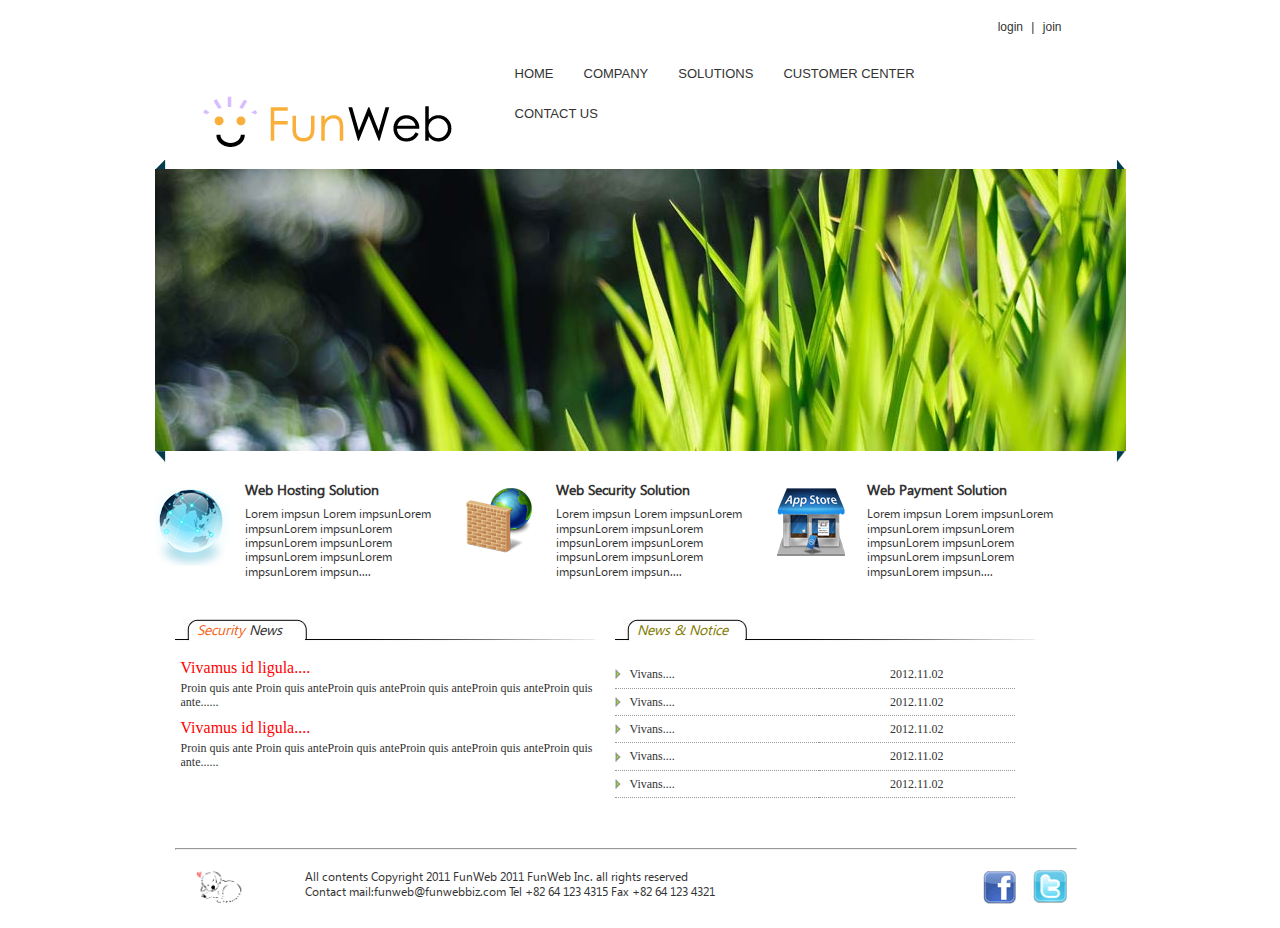
<file: webproject/WebContent/index.html>
<!DOCTYPE html>
<html>
<head>
<meta charset="UTF-8">
<title>Insert title here</title>
<link href="css/default.css" rel="stylesheet" type="text/css">
<link href="css/front.css" rel="stylesheet" type="text/css">

<!--[if lt IE 9]>
<script src="http://ie7-js.googlecode.com/svn/version/2.1(beta4)/IE9.js" type="text/javascript"></script>
<script src="http://ie7-js.googlecode.com/svn/version/2.1(beta4)/ie7-squish.js" type="text/javascript"></script>
<script src="http://html5shim.googlecode.com/svn/trunk/html5.js" type="text/javascript"></script>
<![endif]-->

<!--[if IE 6]>
 <script src="script/DD_belatedPNG_0.0.8a.js"></script>
 <script>
   /* EXAMPLE */
   DD_belatedPNG.fix('#wrap');
   DD_belatedPNG.fix('#main_img');   

 </script>
 <![endif]--> 


</head>
<body>
<div id="wrap">
<!-- 헤더파일들어가는 곳 -->
<header>
<div id="login"><a href="member/login.html">login</a> | <a href="member/join.html">join</a></div>
<div class="clear"></div>
<!-- 로고들어가는 곳 -->
<div id="logo"><img src="images/logo.gif" width="265" height="62" alt="Fun Web"></div>
<!-- 로고들어가는 곳 -->
<nav id="top_menu">
<ul>
	<li><a href="index.html">HOME</a></li>
	<li><a href="company/welcome.html">COMPANY</a></li>
	<li><a href="#">SOLUTIONS</a></li>
	<li><a href="center/notice.html">CUSTOMER CENTER</a></li>
	<li><a href="#">CONTACT US</a></li>
</ul>
</nav>
</header>
<!-- 헤더파일들어가는 곳 -->
<!-- 메인이미지 들어가는곳 -->
<div class="clear"></div>
<div id="main_img"><img src="images/main_img.jpg"
 width="971" height="282"></div>
<!-- 메인이미지 들어가는곳 -->
<!-- 메인 콘텐츠 들어가는 곳 -->
<article id="front">
<div id="solution">
<div id="hosting">
<h3>Web Hosting Solution</h3>
<p>Lorem impsun Lorem impsunLorem impsunLorem
 impsunLorem impsunLorem impsunLorem impsunLorem
  impsunLorem impsunLorem impsun....</p>
</div>
<div id="security">
<h3>Web Security Solution</h3>
<p>Lorem impsun Lorem impsunLorem impsunLorem
 impsunLorem impsunLorem impsunLorem impsunLorem
  impsunLorem impsunLorem impsun....</p>
</div>
<div id="payment">
<h3>Web Payment Solution</h3>
<p>Lorem impsun Lorem impsunLorem impsunLorem
 impsunLorem impsunLorem impsunLorem impsunLorem
  impsunLorem impsunLorem impsun....</p>
</div>
</div>
<div class="clear"></div>
<div id="sec_news">
<h3><span class="orange">Security</span> News</h3>
<dl>
<dt>Vivamus id ligula....</dt>
<dd>Proin quis ante Proin quis anteProin 
quis anteProin quis anteProin quis anteProin 
quis ante......</dd>
</dl>
<dl>
<dt>Vivamus id ligula....</dt>
<dd>Proin quis ante Proin quis anteProin 
quis anteProin quis anteProin quis anteProin 
quis ante......</dd>
</dl>
</div>
<div id="news_notice">
<h3 class="brown">News &amp; Notice</h3>
<table>
<tr><td class="contxt"><a href="#">Vivans....</a></td>
    <td>2012.11.02</td></tr>
<tr><td class="contxt"><a href="#">Vivans....</a></td>
    <td>2012.11.02</td></tr>
<tr><td class="contxt"><a href="#">Vivans....</a></td>
    <td>2012.11.02</td></tr>
<tr><td class="contxt"><a href="#">Vivans....</a></td>
    <td>2012.11.02</td></tr>
<tr><td class="contxt"><a href="#">Vivans....</a></td>
    <td>2012.11.02</td></tr>
</table>
</div>
</article>
<!-- 메인 콘텐츠 들어가는 곳 -->
<div class="clear"></div>
<!-- 푸터 들어가는 곳 -->
<footer>
<hr>
<div id="copy">All contents Copyright 2011 FunWeb 2011 FunWeb 
Inc. all rights reserved<br>
Contact mail:funweb@funwebbiz.com Tel +82 64 123 4315
Fax +82 64 123 4321</div>
<div id="social"><img src="images/facebook.gif" width="33" 
height="33" alt="Facebook">
<img src="images/twitter.gif" width="34" height="34"
alt="Twitter"></div>
</footer>
<!-- 푸터 들어가는 곳 -->
</div>
</body>
</html>
</file>
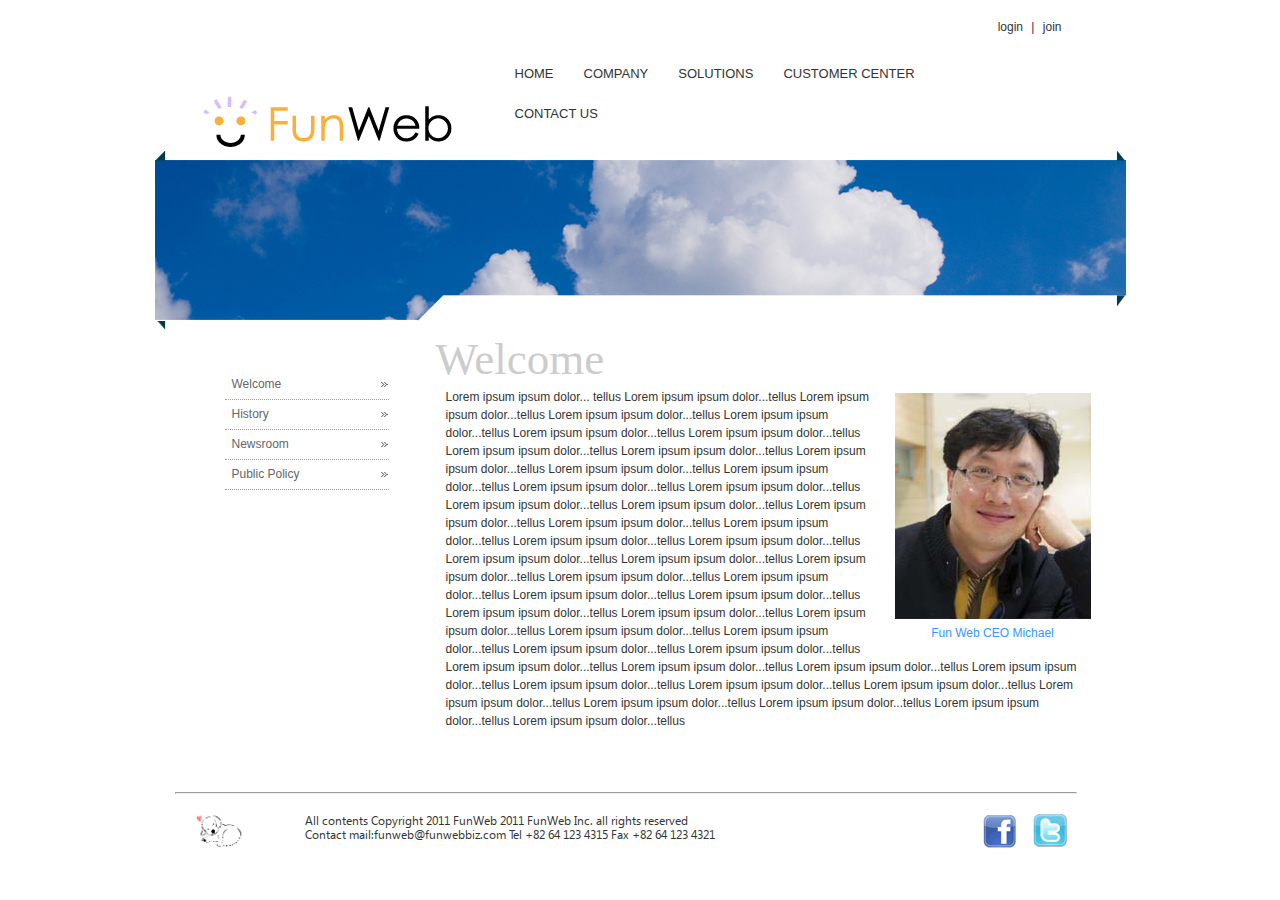
<file: webproject/WebContent/company/welcome.html>
<!DOCTYPE html>
<html>
<head>
<meta charset="UTF-8">
<title>Insert title here</title>
<link href="../css/default.css" rel="stylesheet" type="text/css">
<link href="../css/subpage.css" rel="stylesheet" type="text/css">

<!--[if lt IE 9]>
<script src="http://ie7-js.googlecode.com/svn/version/2.1(beta4)/IE9.js" type="text/javascript"></script>
<script src="http://ie7-js.googlecode.com/svn/version/2.1(beta4)/ie7-squish.js" type="text/javascript"></script>
<script src="http://html5shim.googlecode.com/svn/trunk/html5.js" type="text/javascript"></script>
<![endif]-->

<!--[if IE 6]>
 <script src="../script/DD_belatedPNG_0.0.8a.js"></script>
 <script>
   /* EXAMPLE */
   DD_belatedPNG.fix('#wrap');
   DD_belatedPNG.fix('#main_img');   

 </script>
 <![endif]-->
 
</head>
<body>
<div id="wrap">
<!-- 헤더가 들어가는 곳 -->
<header>
<div id="login"><a href="../member/login.html">login</a> | <a href="../member/join.html">join</a></div>
<div class="clear"></div>
<!-- 로고들어가는 곳 -->
<div id="logo"><img src="../images/logo.gif" width="265" height="62" alt="Fun Web"></div>
<!-- 로고들어가는 곳 -->
<nav id="top_menu">
<ul>
	<li><a href="../index.html">HOME</a></li>
	<li><a href="../company/welcome.html">COMPANY</a></li>
	<li><a href="#">SOLUTIONS</a></li>
	<li><a href="../center/notice.html">CUSTOMER CENTER</a></li>
	<li><a href="#">CONTACT US</a></li>
</ul>
</nav>
</header>
<!-- 헤더가 들어가는 곳 -->

<!-- 본문 들어가는 곳 -->
<!-- 서브페이지 메인이미지 -->
<div id="sub_img"></div>
<!-- 서브페이지 메인이미지 -->
<!-- 왼쪽메뉴 -->
<nav id="sub_menu">
<ul>
<li><a href="#">Welcome</a></li>
<li><a href="#">History</a></li>
<li><a href="#">Newsroom</a></li>
<li><a href="#">Public Policy</a></li>
</ul>
</nav>
<!-- 왼쪽메뉴 -->
<!-- 내용 -->
<article>
<h1>Welcome</h1>
<figure class="ceo"><img src="../images/company/CEO.jpg" width="196" height="226" 
alt="CEO"><figcaption>Fun Web CEO Michael</figcaption>
</figure>
<p>Lorem ipsum ipsum dolor...
tellus Lorem ipsum ipsum dolor...tellus
Lorem ipsum ipsum dolor...tellus
Lorem ipsum ipsum dolor...tellus
Lorem ipsum ipsum dolor...tellus
Lorem ipsum ipsum dolor...tellus
Lorem ipsum ipsum dolor...tellus
Lorem ipsum ipsum dolor...tellus
Lorem ipsum ipsum dolor...tellus
Lorem ipsum ipsum dolor...tellus
Lorem ipsum ipsum dolor...tellus
Lorem ipsum ipsum dolor...tellus
Lorem ipsum ipsum dolor...tellus
Lorem ipsum ipsum dolor...tellus
Lorem ipsum ipsum dolor...tellus
Lorem ipsum ipsum dolor...tellus
Lorem ipsum ipsum dolor...tellus
Lorem ipsum ipsum dolor...tellus
Lorem ipsum ipsum dolor...tellus
Lorem ipsum ipsum dolor...tellus
Lorem ipsum ipsum dolor...tellus
Lorem ipsum ipsum dolor...tellus
Lorem ipsum ipsum dolor...tellus
Lorem ipsum ipsum dolor...tellus
Lorem ipsum ipsum dolor...tellus
Lorem ipsum ipsum dolor...tellus
Lorem ipsum ipsum dolor...tellus
Lorem ipsum ipsum dolor...tellus
Lorem ipsum ipsum dolor...tellus
Lorem ipsum ipsum dolor...tellus
Lorem ipsum ipsum dolor...tellus
Lorem ipsum ipsum dolor...tellus
Lorem ipsum ipsum dolor...tellus
Lorem ipsum ipsum dolor...tellus
Lorem ipsum ipsum dolor...tellus
Lorem ipsum ipsum dolor...tellus
Lorem ipsum ipsum dolor...tellus
Lorem ipsum ipsum dolor...tellus
Lorem ipsum ipsum dolor...tellus
Lorem ipsum ipsum dolor...tellus
Lorem ipsum ipsum dolor...tellus
Lorem ipsum ipsum dolor...tellus
Lorem ipsum ipsum dolor...tellus
Lorem ipsum ipsum dolor...tellus
Lorem ipsum ipsum dolor...tellus
Lorem ipsum ipsum dolor...tellus
Lorem ipsum ipsum dolor...tellus</p>
</article>
<!-- 내용 -->
<!-- 본문 들어가는 곳 -->
<div class="clear"></div>
<!-- 푸터 들어가는 곳 -->
<footer>
<hr>
<div id="copy">All contents Copyright 2011 FunWeb 2011 FunWeb 
Inc. all rights reserved<br>
Contact mail:funweb@funwebbiz.com Tel +82 64 123 4315
Fax +82 64 123 4321</div>
<div id="social"><img src="../images/facebook.gif" width="33" 
height="33" alt="Facebook">
<img src="../images/twitter.gif" width="34" height="34"
alt="Twitter"></div>
</footer>
<!-- 푸터 들어가는 곳 -->
</div>
</body>
</html>
</file>
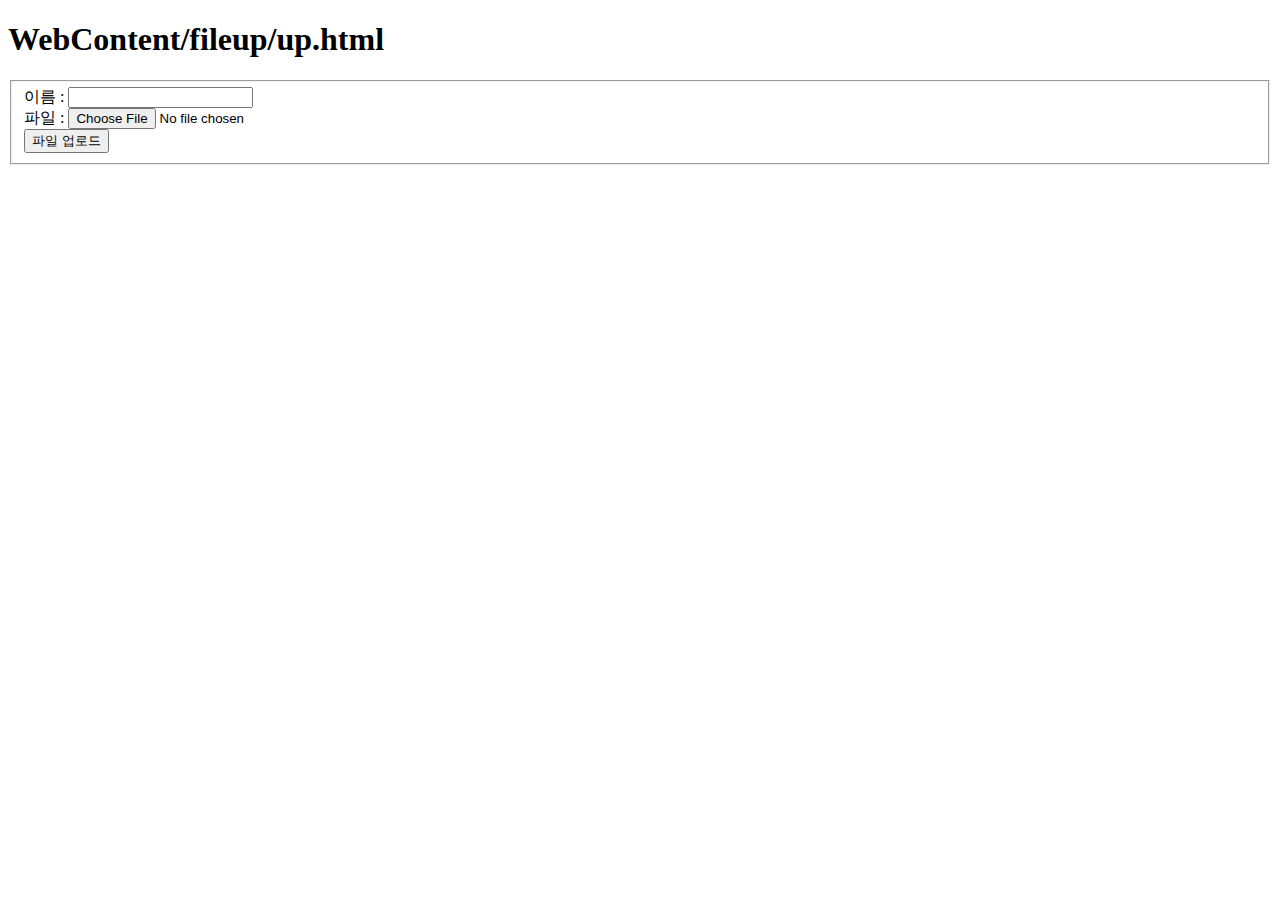
<file: webproject/WebContent/fileup/up.html>
<!DOCTYPE html>
<html>
<head>
<meta charset="euc-kr">
<title>Insert title here</title>
</head>
<body>
   <h1>WebContent/fileup/up.html</h1>

   <fieldset>
     <form action="up.jsp" method="post" enctype="multipart/form-data">
	       �̸� : <input type="text" name="name"> <br>
	       ���� : <input type="file" name="upfile"> <br>
	     <input type="submit" value="���� ���ε�">
     </form>   
   </fieldset>
   
   
   
   
   
   
   
   
   
   
   
   
   

</body>
</html>
</file>
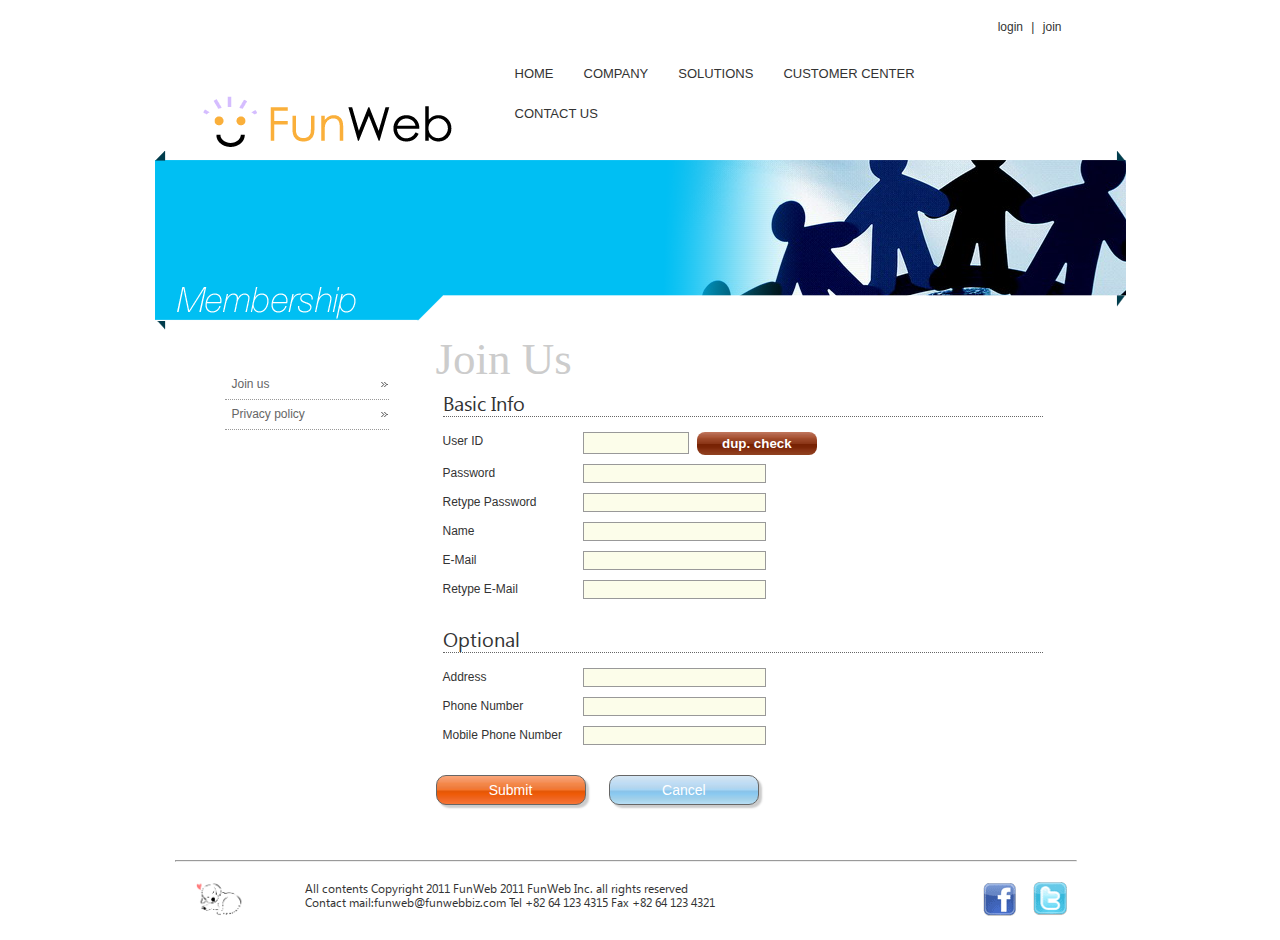
<file: webproject/WebContent/member/join.html>
<!DOCTYPE html>
<html>
<head>
<meta charset="UTF-8">
<title>Insert title here</title>
<link href="../css/default.css" rel="stylesheet" type="text/css">
<link href="../css/subpage.css" rel="stylesheet" type="text/css">
<!--[if lt IE 9]>
<script src="http://ie7-js.googlecode.com/svn/version/2.1(beta4)/IE9.js" type="text/javascript"></script>
<script src="http://ie7-js.googlecode.com/svn/version/2.1(beta4)/ie7-squish.js" type="text/javascript"></script>
<script src="http://html5shim.googlecode.com/svn/trunk/html5.js" type="text/javascript"></script>
<![endif]-->
<!--[if IE 6]>
 <script src="../script/DD_belatedPNG_0.0.8a.js"></script>
 <script>
   /* EXAMPLE */
   DD_belatedPNG.fix('#wrap');
   DD_belatedPNG.fix('#main_img');   

 </script>
 <![endif]-->
</head>
<body>
<div id="wrap">
<!-- 헤더들어가는 곳 -->
<header>
<div id="login"><a href="../member/login.html">login</a> | <a href="../member/join.html">join</a></div>
<div class="clear"></div>
<!-- 로고들어가는 곳 -->
<div id="logo"><img src="../images/logo.gif" width="265" height="62" alt="Fun Web"></div>
<!-- 로고들어가는 곳 -->
<nav id="top_menu">
<ul>
	<li><a href="../index.html">HOME</a></li>
	<li><a href="../company/welcome.html">COMPANY</a></li>
	<li><a href="#">SOLUTIONS</a></li>
	<li><a href="../center/notice.html">CUSTOMER CENTER</a></li>
	<li><a href="#">CONTACT US</a></li>
</ul>
</nav>
</header>
<!-- 헤더들어가는 곳 -->

<!-- 본문들어가는 곳 -->
<!-- 본문메인이미지 -->
<div id="sub_img_member"></div>
<!-- 본문메인이미지 -->
<!-- 왼쪽메뉴 -->
<nav id="sub_menu">
<ul>
<li><a href="#">Join us</a></li>
<li><a href="#">Privacy policy</a></li>
</ul>
</nav>
<!-- 왼쪽메뉴 -->
<!-- 본문내용 -->
<article>
<h1>Join Us</h1>
<form action="" id="join">
<fieldset>
<legend>Basic Info</legend>
<label>User ID</label>
<input type="text" name="id" class="id">
<input type="button" value="dup. check" class="dup"><br>
<label>Password</label>
<input type="password" name="pass"><br>
<label>Retype Password</label>
<input type="password" name="pass2"><br>
<label>Name</label>
<input type="text" name="name"><br>
<label>E-Mail</label>
<input type="email" name="email"><br>
<label>Retype E-Mail</label>
<input type="email" name="email2"><br>
</fieldset>

<fieldset>
<legend>Optional</legend>
<label>Address</label>
<input type="text" name="address"><br>
<label>Phone Number</label>
<input type="text" name="phone"><br>
<label>Mobile Phone Number</label>
<input type="text" name="mobile"><br>
</fieldset>
<div class="clear"></div>
<div id="buttons">
<input type="button" value="Submit" class="submit">
<input type="button" value="Cancel" class="cancel">
</div>
</form>
</article>
<!-- 본문내용 -->
<!-- 본문들어가는 곳 -->

<div class="clear"></div>
<!-- 푸터들어가는 곳 -->
<footer>
<hr>
<div id="copy">All contents Copyright 2011 FunWeb 2011 FunWeb 
Inc. all rights reserved<br>
Contact mail:funweb@funwebbiz.com Tel +82 64 123 4315
Fax +82 64 123 4321</div>
<div id="social"><img src="../images/facebook.gif" width="33" 
height="33" alt="Facebook">
<img src="../images/twitter.gif" width="34" height="34"
alt="Twitter"></div>
</footer>
<!-- 푸터들어가는 곳 -->
</div>
</body>
</html>
</file>
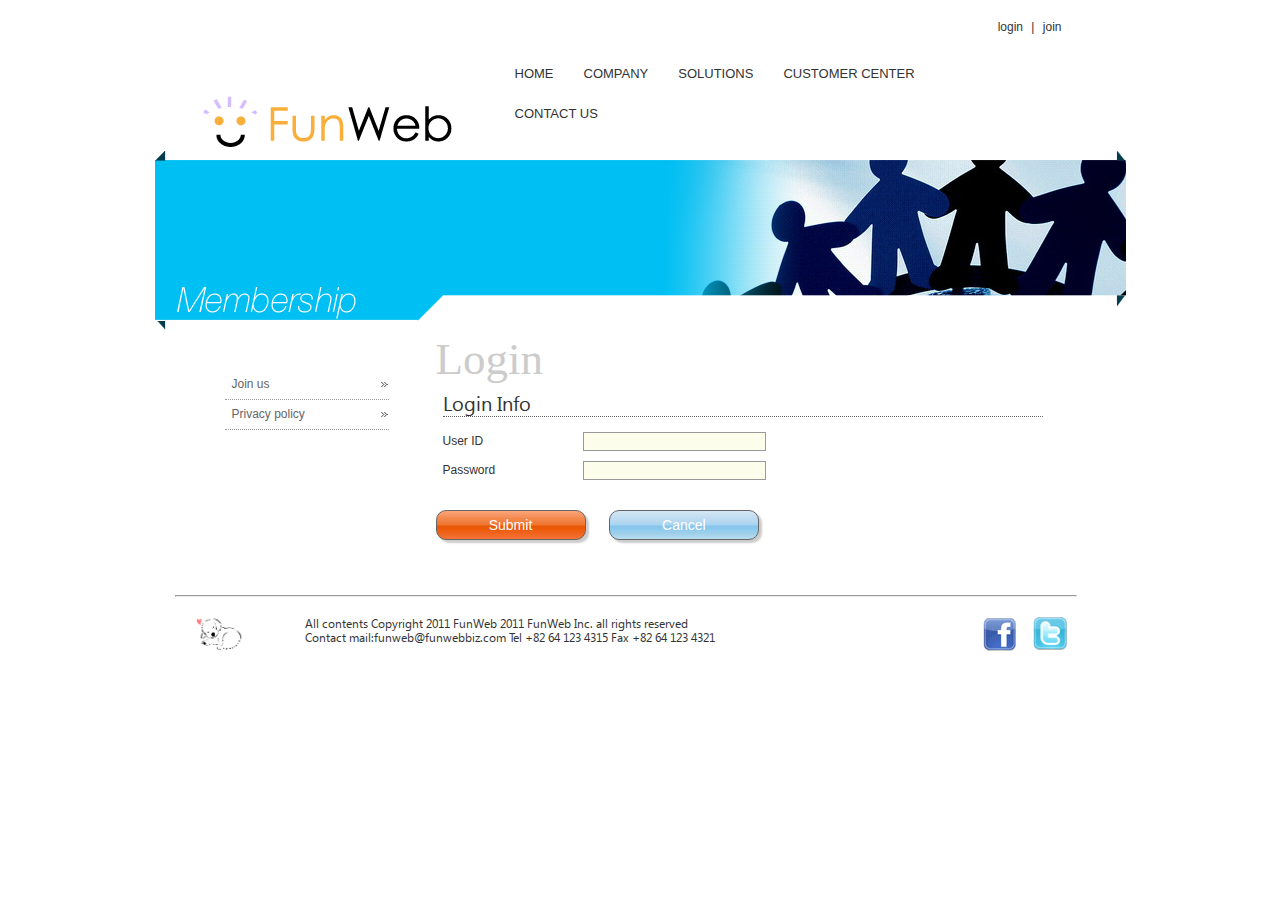
<file: webproject/WebContent/member/login.html>
<!DOCTYPE html>
<html>
<head>
<meta charset="UTF-8">
<title>Insert title here</title>
<link href="../css/default.css" rel="stylesheet" type="text/css">
<link href="../css/subpage.css" rel="stylesheet" type="text/css">
<!--[if lt IE 9]>
<script src="http://ie7-js.googlecode.com/svn/version/2.1(beta4)/IE9.js" type="text/javascript"></script>
<script src="http://ie7-js.googlecode.com/svn/version/2.1(beta4)/ie7-squish.js" type="text/javascript"></script>
<script src="http://html5shim.googlecode.com/svn/trunk/html5.js" type="text/javascript"></script>
<![endif]-->
<!--[if IE 6]>
 <script src="../script/DD_belatedPNG_0.0.8a.js"></script>
 <script>
   /* EXAMPLE */
   DD_belatedPNG.fix('#wrap');
   DD_belatedPNG.fix('#main_img');   

 </script>
 <![endif]-->
</head>
<body>
<div id="wrap">
<!-- 헤더들어가는 곳 -->
<header>
<div id="login"><a href="../member/login.html">login</a> | <a href="../member/join.html">join</a></div>
<div class="clear"></div>
<!-- 로고들어가는 곳 -->
<div id="logo"><img src="../images/logo.gif" width="265" height="62" alt="Fun Web"></div>
<!-- 로고들어가는 곳 -->
<nav id="top_menu">
<ul>
	<li><a href="../index.html">HOME</a></li>
	<li><a href="../company/welcome.html">COMPANY</a></li>
	<li><a href="#">SOLUTIONS</a></li>
	<li><a href="../center/notice.html">CUSTOMER CENTER</a></li>
	<li><a href="#">CONTACT US</a></li>
</ul>
</nav>
</header>
<!-- 헤더들어가는 곳 -->

<!-- 본문들어가는 곳 -->
<!-- 본문메인이미지 -->
<div id="sub_img_member"></div>
<!-- 본문메인이미지 -->
<!-- 왼쪽메뉴 -->
<nav id="sub_menu">
<ul>
<li><a href="#">Join us</a></li>
<li><a href="#">Privacy policy</a></li>
</ul>
</nav>
<!-- 왼쪽메뉴 -->
<!-- 본문내용 -->
<article>
<h1>Login</h1>
<form action="" id="join">
<fieldset>
<legend>Login Info</legend>
<label>User ID</label>
<input type="text" name="id"><br>
<label>Password</label>
<input type="password" name="pass"><br>
</fieldset>
<div class="clear"></div>
<div id="buttons">
<input type="button" value="Submit" class="submit">
<input type="button" value="Cancel" class="cancel">
</div>
</form>
</article>
<!-- 본문내용 -->
<!-- 본문들어가는 곳 -->

<div class="clear"></div>
<!-- 푸터들어가는 곳 -->
<footer>
<hr>
<div id="copy">All contents Copyright 2011 FunWeb 2011 FunWeb 
Inc. all rights reserved<br>
Contact mail:funweb@funwebbiz.com Tel +82 64 123 4315
Fax +82 64 123 4321</div>
<div id="social"><img src="../images/facebook.gif" width="33" 
height="33" alt="Facebook">
<img src="../images/twitter.gif" width="34" height="34"
alt="Twitter"></div>
</footer>
<!-- 푸터들어가는 곳 -->
</div>
</body>
</html>
</file>
<file: webproject/WebContent/css/default.css>
@CHARSET "UTF-8";
body {
	background-color: #ffffff; margin: 0px;
	padding: 0px; font-size: 0.75em;
	line-height: 1.2em; color: #333;
}/*배경색 #898989 밖여백 0 안여백 0 글자크기 0.75em
줄간격 1.2em 글자색 #333*/
#wrap{
	width: 971px; text-align: left;
	margin: 0;margin-right: auto;margin-left: auto;
	min-height: 780px;
	background-repeat: repeat-y;
}/*너비 : 971px 글자정렬 left 밖여백 0 
밖오른쪽여백 auto 밖왼쪽여백 auto  최소높이 780px
배경이미지 shadow.png 배경이미지반복 y*/
#login{float: right;margin: 20px 64px 0 0;
font-family: Arial,Helvetica,sans-serif;
font-size: 12px;word-spacing: 5px}
/*정렬 오른쪽 밖여백 20 64 0 0  
글자체 Arial,Helvetica,sans-serif 크기 12px 
단어간격 5px*/
#login a{text-decoration: none; color: #333}
/* 하이퍼링크 밑줄 없음 글자색 #333*/
#login a:hover{color: #F90}
/* 하이퍼링크 hover 글자색 #F90*/
.clear{clear: both;}/*영역구분*/
#logo{float: left;width: 265px; margin: 60px 0 0 40px}
/*정렬 왼쪽 너비 265px 밖여백 60px 0 0 40px*/
header{height: 151px;margin: 0px;padding: 0px}
/*높이 151px 밖여백 0 안여백 0*/
nav#top_menu {
	width: 500px; margin: 10px 10px 0 0;
float: left;}
/*너비 600px 밖여백 50px 20px 0 0 정렬 오른쪽*/
nav#top_menu ul{list-style:none;
font-family: verdana,Geneba,sans-serif;
font-size: 13px;font-weight: 100;color: #333}
/*스타일없음 글자체 verdana,Geneba,sans-serif 
글자크기 13px 글자굵기 100 글자색 #333*/
nav#top_menu li{float: left;margin: 0 5px;}
/*정렬 왼쪽 밖여잭 0 5px*/
nav#top_menu a{display: block; height: 20px;
padding: 10px; text-decoration: none;color: #333}
/*block 높이 20px 안여백 10px 밑줄 없음 글자색 #333*/
nav#top_menu a:hover{
	background-image:url("../images/blue.gif");
	background-repeat: repeat-x;
	background-position: bottom;}
	
.left { 
	float: left;
	
	}
	
.left>ul {
	display: block;
	list-style: none;
}
	
/* .right {border: 1px solid red;
	float: right;}	 */
	
element.style {
    height: 600px;
}	
	
	
/*배경이미지 blue.gif 배경반복 x 배경위치 아래*/

/*footer부분*/
/*글자체 seo*/
@font-face{font-family: "seo";
src: url("../images/segoeui.eot");
src: local(""),
     url("../images/segoeui.woff")format("woff"),
     url("../images/segoeui.ttf")format("truetype");}
footer{margin: 50px 0 0 0; height: 80px;
background-image: url("../images/Angkko.png");
background-size: 50px;
background-repeat: no-repeat;
background-position: 40px center;}
/*밖여백 50px 0 0 0 높이 80px 배경이미지under_logo.gif
배경반복 no-repeat 위치 40px center*/
footer hr{width: 900px;margin: 0 0 0 20px}
/*너비 900px 밖여백 0 0 0 20px*/
footer #copy{font-family: seo; width: 450px;
margin: 20px 0 0 150px; float: left;}
/*글자체 seo 너비 450px 밖여백 20px 0 0  190px 정렬 left*/
footer #social{width: 130px; margin: 20px 20px 0 0;
float: right;}
/*너비 130px 밖여백 20px 20px 0 0
정렬 오른쪽*/
footer #social img{margin: 0 7px}/*밖여백 0 7px*/
</file>
<file: webproject/WebContent/css/front.css>
@CHARSET "UTF-8";

.clear{clear: both;}
#main_img{width: 971px; height: 308px;
background-image:url("../images/img_back.png");
background-repeat: no-repeat;
background-position: center top;}
/*너비 971px 높이 308px 
배경이미지 img_back.png 반복 no 위치 가운데 위*/
#main_img img{margin: 9px 0 0 0}/*밖여백 9px 0 0 0*/

article#front{margin: 5px 0px 5px 0px}
/*밖여백 5px 0 5px 0*/commons-collections4-4.4.jar
commons-dbcp2-2.7.0.jar
commons-pool2-2.8.0.jar
cos.jar
jai_codec.jar
jai_core.jar
json-simple-1.1.1.jar
mysql-connector-java-5.1.49-bin.jar
#solution{border: solid 1px #FFFFFF;
border-radius:10px ; width: 910px; min-height: 150px;
background-color: #ebebeb; padding: 10px;
margin: 0 0 0 20px}
/*테두리 solid 1px #FFFFFF 둥글게 10px 너비 910px
최소높이 150px 배경색 #ebebeb 안여백 10px 
밖여백 0 0 0 20px */
#hosting,#security,#payment{width: 30%; float: left;
padding: 10px}
/*너비 30% 정렬 왼쪽 안여백 10px*/
@font-face{font-family: "seo";
src: url("../images/segoeui.eot");
src: local(""),
     url("../images/segoeui.woff")format("woff"),
     url("../images/segoeui.ttf")format("truetype");}
#hosting h3,#security h3,#payment h3{font-family: seo;
font-size: 14px;font-weight: 600;color: #333;
margin: 0 0 10px 80px}     
     /*#hosting h3태그,.. 글자체 seo 글자크기 14px
     글자굵기 600 글자색 #333 밖여백 0 0 10px 80px */
     /*hosting p태그, ... 글자체 seo 글자크기 12px
     글자색 #333 밖여백 0 0 0px 80px */
#hosting p,#security p,#payment p{font-family: seo;
font-size: 12px;color: #333; margin: 0 0 0px 80px}      
     /*#hosting 배경이미지 icon1.png no-repeat 
      위치  left 15px*/
     /*#security 배경이미지 icon2.png no-repeat 
      위치  left 15px*/
     /*#payment 배경이미지 icon3.png no-repeat 
      위치  left 15px*/
#hosting{background-image: url("../images/icon1.png");
background-repeat: no-repeat;
background-position: left 15px;}
#security{background-image: url("../images/icon2.png");
background-repeat: no-repeat;
background-position: left 15px;}
#payment{background-image: url("../images/icon3.png");
background-repeat: no-repeat;
background-position: left 15px;}
#sec_news,#news_notice{float: left; width: 420px;
margin: 15px 0 0 20px}
/*정렬 왼쪽 너비 420px 밖여백 15px 0 0 20px */
#sec_news h3,#news_notice h3{font-family: seo;
font-size: 14px;font-style: italic;font-weight: normal;
width: 420px;height: 24px;
background-image: url("../images/h3_back.jpg");
background-repeat: no-repeat;padding: 5px 0 0 22px;}
/*글자체 seo 크기 14px
스타일 italic 굵기 normal 너비 420px 높이 24px
배경이미지h3_back.jpg 반복no-repeat 안여백 5px 0 0 22px*/
#sec_news .orange{color: #f26522}/*글자색 #f26522*/
#news_notice .brown{color: #827b00}/*글자색 #827b00*/
#sec_news dl{margin-left: 6px}/*밖왼쪽여백 6px*/
#sec_news dt{font-family: "Times New roman";
font-size: 16px; margin: 5px 0; color: #F00}
/*글자체 Times New roman 글자크기 16px
 밖여백 5px 0 글자색 #F00*/
#sec_news dd{margin-left: 0;color: #333;}
/*밖왼쪽 여백 0 글자색 #333*/
#news_notice table{width: 400px;
border-collapse: collapse; text-align: center;}
/*너비 400px 여백없애기 글자정렬 가운데*/
#news_notice td{padding: 6px 4px;
border-bottom-width: 1px; border-bottom-style: dotted;
border-bottom-color: #999}
/*안여백 6px 4px 
테두리아래너비 1px 테두리아래스타일 dotted
테두리아래색 #999 */
#news_notice td.contxt{
	background-image: url("../images/tr_back.gif");
	background-repeat: no-repeat;
	background-position: left center;
	padding-left: 15px; text-align: left;color: #333}
/*배경이미지 tr_back.gif
반복 no repeat 위치 left center 안왼쪽여백 15px
글자정렬 왼쪽 글자색 #333*/
#news_notice a{color: #333;text-decoration: none;}
/*글자색 #333 밑줄 없음*/
#news_notice a:hover{color: #F90;
text-decoration: none;}/*글자색 #F90 밑줄 none*/
</file>
<file: webproject/WebContent/css/subpage.css>
@CHARSET "UTF-8";

#sub_img{width: 971px;height: 179px;
background-image: url("../images/company/sub_back.png");
background-repeat: no-repeat;
background-position: left top;}
/*너비 971px 높이179px 
배경이미지 images/company/sub_back.png
반복 no 위치 left top*/
#sub_menu{width: 238px; float: left;margin: 20px;
font-family:Verdana,Geneva,sans-serif;font-size:1em  }
/*너비 238px 정렬 왼쪽 밖여백20px
글자체 Verdana,Geneva,sans-serif 글자크기 1em*/
#sub_menu ul{margin: 20px 0 0 10px; list-style: none;
}/*밖여백 20 0 0 10 리스트스타일none*/
#sub_menu a{text-decoration: none;color: #666;
display:block;height: 15px;width: 150px;padding: 7px;
border-bottom-width: 1px;border-bottom-style: dotted;
border-bottom-color: #999;
background-image: url("../images/bullet.gif");
background-repeat: no-repeat;
background-position: right center;}
/*밑줄 none 글자색 #666
높이 15px 너비150px 안여백7px
테두리 아래너비 1px 테두리아래스타일 dotted 
테두리아래색 #999 배경이미지 images/bullet.gif
반복no 위치right center*/
#sub_menu a:hover{color: #F90;
background-image: url("../images/bullet_orange.gif");
background-repeat: no-repeat;
background-position: right center;}/*배경이미지 bullet_orange.gif
반복 no 위치right center 글자색 color#F90 */
article{float: right;width: 660px;
padding-right: 30px;
font-family: Verdana,Geneva,sans-serif;
font-size: 1em;line-height: 1.5em}
/*정렬 오른쪽 너비 660px 안오른쪽여백 30px
글자체Verdana,Geneva,sans-serif 글자크기1em 
줄간격1.5em */
article h1{font-family: "Times New Roman";
font-size: 45px; color: #CCC; margin: 20px 0;
font-weight: normal;
}/*글자체 Times New Roman 글자크기 45px
글자색 #CCC 밖여백20px 0  글자굵기 normal*/
article p{padding-left: 10px}/*안왼쪽여백 10px*/
figure.ceo{float: right;margin: 5px;}/*정렬 오른쪽 밖여백 5px*/
figcaption{text-align: center;color:#39F }
/*글자정렬 가운데 글자색 #39F*/
.clear{clear: both;}
/*------------------*/
#sub_img_center{width: 971px;height: 179px;
background-image: url("../images/center/sub_back.png");
background-repeat: no-repeat;
background-position: left top;}
/*너비 971 높이179 
배경이미지 images/center/sub_back.png
반복 no 위치left top */
article table#notice{width: 660px;
border-collapse: collapse;}
/*너비 670 테이블공간없애기*/
@font-face{font-family: "seo";
src: url("../images/segoeui.eot");
src: local(""),
     url("../images/segoeui.woff")format("woff"),
     url("../images/segoeui.ttf")format("truetype");}
article table#notice th{height: 20px;
text-transform: capitalize;font-size: 14px;
font-family: seo; font-weight: bold;padding: 5px;
background-image: url("../images/center/t_back.jpg");
background-repeat: repeat-x;
background-position: center center; color:#FFF }
/*높이 20 첫글자대문자
글자크기 14 글자모양 seo 굵기 bold 안여백 5px
배경이미지 images/center/t_back.jpg 반복 x 
위치 center center 글자색 #FFF*/
article table#notice td{text-align: center;
padding: 6px 0; border-bottom-width: 1px;
border-bottom-style: dotted;border-bottom-color: #999}
/*글자정렬 center
안여백 6px 0 테두리아래너비 1px 테두리아래스타일dotted
테두리아래색 #999*/
article table#notice td.left{text-align: left;}
/*글자정렬 left*/
article th.tno{width: 50px;
border-top-left-radius:5px;
border-bottom-left-radius:5px;
}/*너비 50px 
왼쪽위 둥글게5px 왼쪽아래 둥글게5px*/
article th.ttitle{width: 400px; letter-spacing: 0.7em}
/*너비 400px 문자간격 0.7em*/
article th.twrite{width: 100px;}
/*너비 100px*/
article th.tdate{width: 50px;}
/*너비 50px*/
article th.tread{width: 50px;
border-top-right-radius:5px;
border-bottom-right-radius:5px;}

article th.tttt{width: 660px;
border-radius:5px;}
/*너비 50px 
오른쪽위 둥글게5px 오른쪽아래 둥글게5px*/

article.polist {
	padding: 0;
	
}

article #ssum{
	width: 31.9%;
	height: 200px;
	border: 1px solid #333;
	margin: 5px;
	float: left;
	text-align: center;
		
}

article table#ssum th{height: 20px;
text-transform: capitalize;font-size: 14px;
font-family: seo; font-weight: bold;padding: 5px;
background-image: url("../images/center/t_back.jpg");
background-repeat: repeat-x;
background-position: center center; color:#FFF }

article table#ssum.ssimg{
	width: 200px;
	height: 200px;
	padding: 20;
}

article table#ssum.rvn{
	width: 30px;
	height: 200px;
	padding: 20px;
}

article table#ssum .rvsj .tt{
	display: block;
	text-align:	center;
	
}

.rvcon {
	width: 100%;
}

.rvcon ul li {
	float:left; 
	margin-left:10px;
	list-style: none;
	 }
	 
.rvcon .ulli {
	text-align: right;
	width: 100%;
}

.rvcon ul{float: right;}

article table#ssum.rvrc{
	width: 30px;
	height: 200px;
	padding: 20px;
}

article table#ssum.rvar{
	width: 30px;
	height: 200px;
	padding: 20;
}


.div11 {
	height: 50px;
	clear: both;
}

.div111 {
	margin: 100px auto; 
}

article #table_search{margin: 15px 0 10px 0;
float: right;}
/*밖여백 15px 0 10px 0 정렬 right*/
#table_search .input_box{height: 20px; width: 200px;
border-radius:10px;background-color: #FEFDED;
border: 1px solid #333}
/*높이 20px 너비 200px
테두리 1px solid #333 테두리둥글게 10px 배경색#FEFDED*/
#table_search .btn{padding: 2px;margin: 0 0 0 5px;
width: 90px;height: 23px;border: 1px solid #999;
border-radius:10px;color: #FFF;
background-image: url("../images/center/t_back.jpg");
background-repeat: repeat-x;
background-position: center center}
/*안여백 2px 밖여백 0 0 0 5px
너비 90 높이 23 테두리 1 solid #999 테두리둥글게 10px
글자색 #FFF 
배경이미지 t_back.jpg repeat-x center center*/
#page_control{text-align: center; margin: 20px 0 0 0;
margin-right: auto;margin-left: auto;}
/*글자정렬 center 밖여백 20px 0 0 0
밖여백오른쪽 auto 밖여백왼쪽 auto*/
#page_control a{padding: 2px 5px; text-decoration: none;
color: #333; margin: 0 5px;}
/*안여백 2px 5px 밑줄 none 글자색#333 밖여백 0 5px*/
#page_control a:hover{font-weight: bold; color: #F90;
text-decoration: underline;}
/*글자굵기bold 글자색#F90 밑줄 underline*/
article table#notice tr:hover{
	background-color: #EEFDFF;
cursor: pointer;cursor: hand;}
/*배경색 #EEFDFF
커서 pointer 커서 hand*/
/*------------------*/
#sub_img_member{width: 971px;height: 179px;
background-image: url("../images/member/sub_back.png");
background-repeat: no-repeat;
background-position: left top;}
form#join {margin:10px 0 0 0; width: 670px}
/*밖여백 10px 0 0 0 너비670px*/
form#join fieldset{padding: 10px 0 20px 5px;
border: none;}
/*안여백 10px 0 20px 5px 테두리없음*/
form#join fieldset legend{font-family: seo;
font-size: 20px; border-bottom: 1px dotted #666;
width: 600px; padding: 5px 0;}
/*글자체 seo 글자크기20px
테두리아래 1px dotted #666 너비600px 안여백 5px 0*/
form#join label{width: 140px;float: left;
margin: 5px 0}
/*너비 140px 정렬 왼쪽 밖여백 5px 0*/
form#join input{margin: 5px 0; border: 1px solid #999;
background-color:#FCFDEA }
/*밖여백 5px 0 테두리 1px solid #999
배경색 #FCFDEA*/
form#join input.id{width: 100px;
height: 18px;}/*너비 100px 높이 18px*/
form#join input.dup{width: 120px; height: 23px;
border-radius:8px; border: none;
margin: 0 0 0 5px; font-weight: bold;color: #FFF;
background-image: url("../images/member/dup.jpg");
background-repeat: repeat-x;
background-position: center center;}
/*너비 120px 높이23px 
테두리둥글게 8px 테두리none 밖여백 0 0 0 5px
글자굵기bold 글자색 #FFF 
배경이미지 images/member/dup.jpg
repeat-x center center*/
form#join #buttons .submit,form#join #buttons .cancel{
	height: 30px; width: 150px; border: 1px solid #666;
	border-radius:10px; box-shadow:3px 3px 2px #CCC;
	font-size: 14px;
}
/*높이 30px 너비150px 테두리 1px solid #666
테두리둥글게 10px 박스그림자 3px 3px 2px #CCC
글자크기 14px*/
form#join #buttons .submit{
background-image: url("../images/member/submit_back.jpg");
background-repeat: repeat-x;
background-position: center center;
color: #fff;
}/*
배경이미지 images/member/submit_back.jpg
repeat-x center center 글자색 #fff*/
form#join #buttons .cancel{margin: 0 0 0 20px;
background-image: url("../images/member/cancel_back.jpg");
background-repeat: repeat-x;
background-position: center center;
color: #fff;
}


#sumsub>.sumsub{ border: 1px solid #bcbcbc;	
	margin: 5px 0 10px 0;
	width: 630px;
	height: 25px;
	font-size: 23px;
	border-radius: 3px;
}

#notice.noti2 tr td:first-child{
	background-color: #d5f1ff;
	text-align: left;
	padding-left: 20px;
	color: #6d6d6d;	
}

#notice.noti2 tr td:nth-child(2){
	padding:6px 10px;
	}

#notice.noti2 td textarea {
	width: 100%;
	height: 100%;
	border-color: #d2d2d2;
}

#notice.noti2 tr td:nth-child(2) input{
	border: 1px solid #d2d2d2;
	width: 100%;
	height: 100%;
}



.notice .TC td {
	width: 100%;
	height: 200px;
	text-align: left;
	vertical-align: top;
	border-bottom: 1px solid #d2d2d2;
	padding: 20px;
}

.notice {
	width: 100%;
	margin-bottom: 1em;
	
}





/*밖여백 0 0 0 20px
배경이미지 images/member/cancel_back.jpg
repeat-x center center*/
</file>
